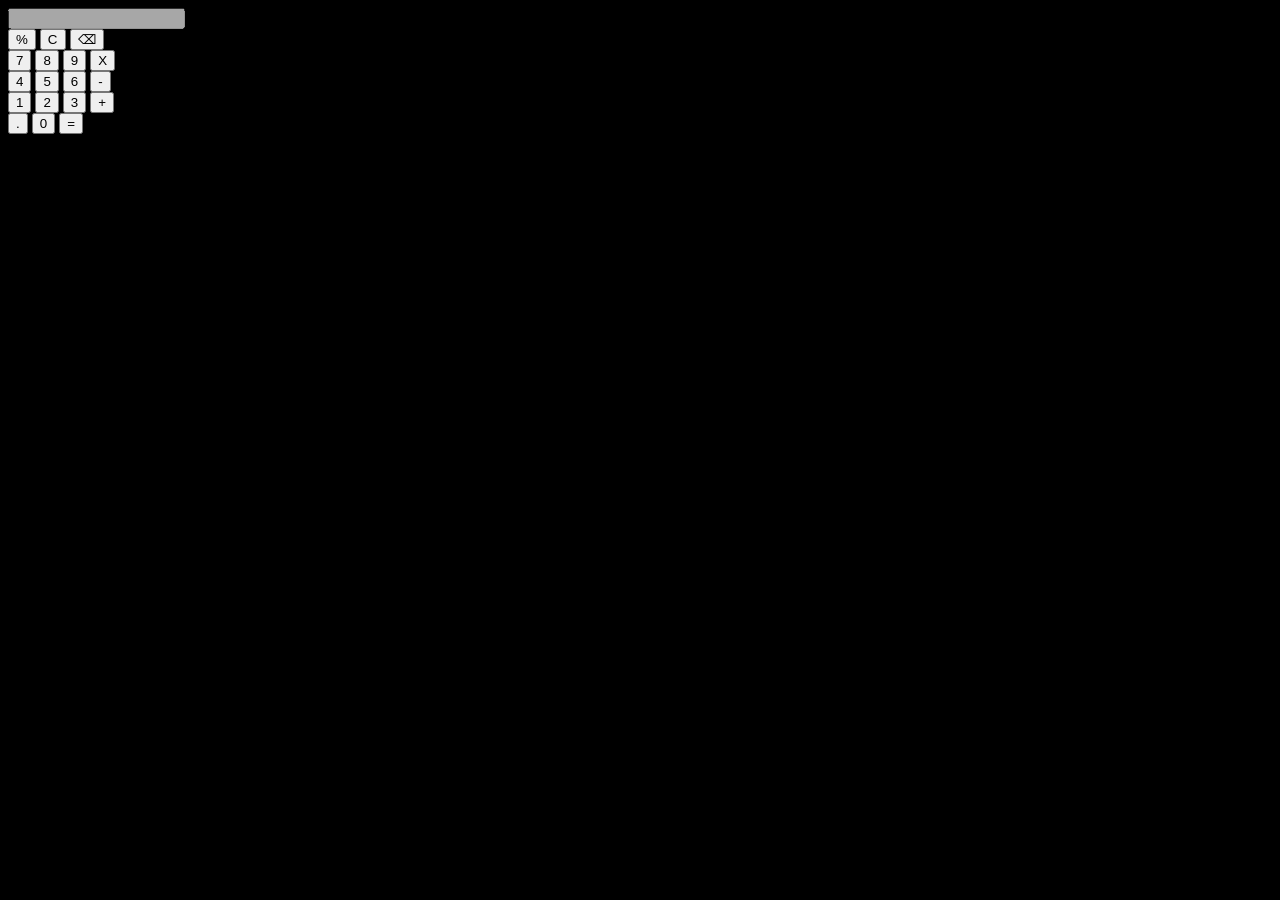
<file: Estudo-Calculadora/index.html>
<!DOCTYPE html>
<html lang="pt-br">
<head>
    <meta charset="UTF-8">
    <meta name="viewport" content="width=device-width, initial-scale=1.0">
    <title>Document</title>
    <link rel='stylesheet' href='index.css'>
</head>
<body>
    <div class="calculator">
        <div class="display">
            <input type="text" id="result" disabled>
        </div>
        <div class="buttons">
            <div class="row">
                <button onclick= "appendToResult('%')">%</button>
                <button onclick="clearResult()">C</button>
                <button onclick="backspace()">⌫</button>
            </div>
            <div class="row">
                <button onclick="appendToResult('7')">7</button>
                <button onclick="appendToResult('8')">8</button>
                <button onclick="appendToResult('9')">9</button>
                <button onclick="appendToResult('X')">X</button>
            </div>
            <div class="row">
                <button onclick="appendToResult('4')">4</button>
                <button onclick="appendToResult('5')">5</button>
                <button onclick="appendToResult('6')">6</button>
                <button onclick="appendToResult('-')">-</button>
            </div>
            <div class="row">
                <button onclick="appendToResult('1')">1</button>
                <button onclick="appendToResult('2')">2</button>
                <button onclick="appendToResult('3')">3</button>
                <button onclick="appendToResult('+')">+</button>
            </div>
            <div class="row">
                <button onclick="appendToResult('.')">.</button>
                <button onclick="appendToResult('0')">0</button>
                <button onclick="calculate()">=</button>
            </div>
        </div>
    </div>
</body>
</html>
</file>
<file: Estudo-Calculadora/index.css>
body {
    background: black;
}
</file>
